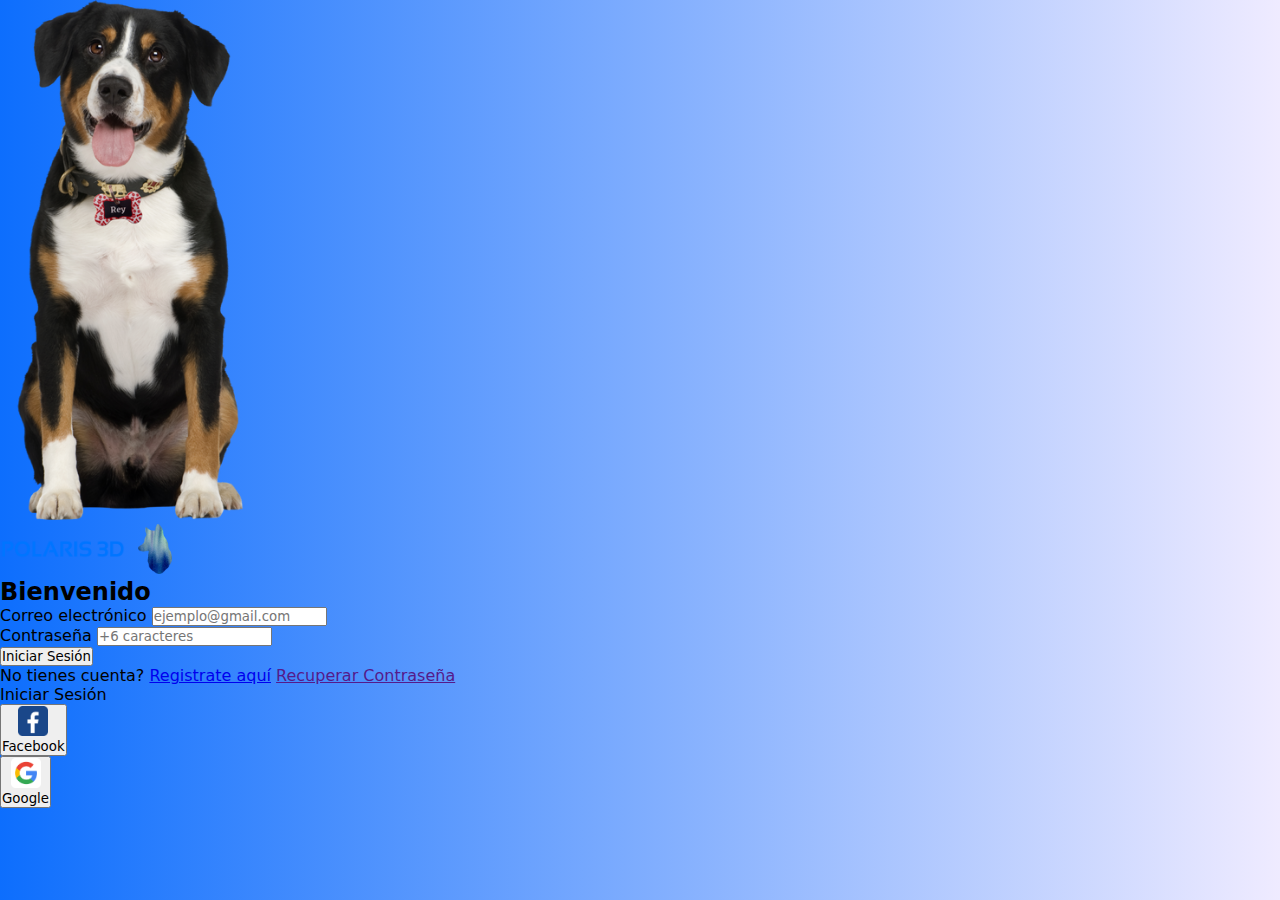
<file: pages/login.html>
<!DOCTYPE html>
<html lang="en">
<head>
  <meta charset="UTF-8">
  <meta http-equiv="X-UA-Compatible" content="IE=edge">
  <meta name="viewport" content="width=device-width, initial-scale=1.0">
  <title>Login</title>
  <link href="https://cdn.jsdelivr.net/npm/bootstrap@5.3.0-alpha1/dist/css/bootstrap.min.css" rel="stylesheet" integrity="sha384-GLhlTQ8iRABdZLl6O3oVMWSktQOp6b7In1Zl3/Jr59b6EGGoI1aFkw7cmDA6j6gD" crossorigin="anonymous">
  <link rel="stylesheet" href="https://cdn.jsdelivr.net/npm/bootstrap-icons@1.10.3/font/bootstrap-icons.css">
  <link rel="stylesheet" href="/styles/style.css">
  <link rel="shortcut icon" href="/img/lobo polaris.png" type="image/x-icon">
</head>
<body>
  <div class="container my-center w-75 rounded shadow">
    <div class="row align-items-stretch p-3 my-1 d-flex justify-content-between">
      <div class="container col-5 row d-lg-flex d-none">
        <div  class="col-12 d-flex justify-content-center align-items-end my-3">
          <img src="/img/Inicio.png" class="perro" alt="Perro-logo">
        </div>
      </div>
      <div class="col-12 col-lg-6 ">
        <div class="text-end">
          <img src="/img/polaris3d(2).png" alt="Polaris-3d" class="imgPolaris">
          <img src="/img/lobo polaris.png" alt="logo-polaris" class="imgLobo">
        </div>
        <h2 class="fw-bold text-center py-2">Bienvenido</h2>
        <form action="" name="formLog">
          <div class="mb-4">
            <label for="email" class="form-label">Correo electrónico</label>
            <input type="email" class="form-control" name="emailLog" value="" required placeholder="ejemplo@gmail.com">
          </div>
          <div class="mb-4">
            <label for="password" class="form-label">Contraseña</label>
            <input type="password" class="form-control" name="passwordLog" value="" required placeholder="+6 caracteres">
          </div>
          <div class="d-grid">
            <button type="button" class="btn btn-primary" onclick="userLogin()">Iniciar Sesión</button>
          </div>
          <div class="row text-center d-flex justify-content-between my-3">
            <span class="my-1">No tienes cuenta? <a href="/pages/registrarse.html">Registrate aquí</a></span>
            <span class="my-1"><a href="">Recuperar Contraseña</a></span>
          </div>
        </form>
        <div class="container w-100 mt-2 mb-5">
          <div class="row text-center">
            <div class="col-12">Iniciar Sesión</div>
          </div>
          <div class="row">
            <div class="col-md-6 col-12">
              <button class="btn btn-outline-primary w-100 my-1">
                <div class="row align-items-center">
                  <div class="col-2">
                    <img class="imgLogo" src="/img/Logo-Facebook.png" alt="Facebook">
                  </div>
                  <div class="col-10 text-center" >Facebook</div>
                </div>
              </button>
            </div>
            <div class="col-md-6 col-12">
              <button class="btn btn-outline-danger w-100 my-1">
                <div class="row align-items-center">
                  <div class="col-2">
                    <img class="imgLogo" src="/img/Logo-Google.png" alt="Google">
                  </div>
                  <div class="col-10 text-center">Google</div>
                </div>
              </button>
            </div>
          </div>
        </div>
      </div>
    </div>
  </div>
  <script src="https://cdn.jsdelivr.net/npm/bootstrap@5.3.0-alpha1/dist/js/bootstrap.bundle.min.js" integrity="sha384-w76AqPfDkMBDXo30jS1Sgez6pr3x5MlQ1ZAGC+nuZB+EYdgRZgiwxhTBTkF7CXvN" crossorigin="anonymous"></script>
  <script src="/js/login.js"></script>
</body>
</html>
</file>
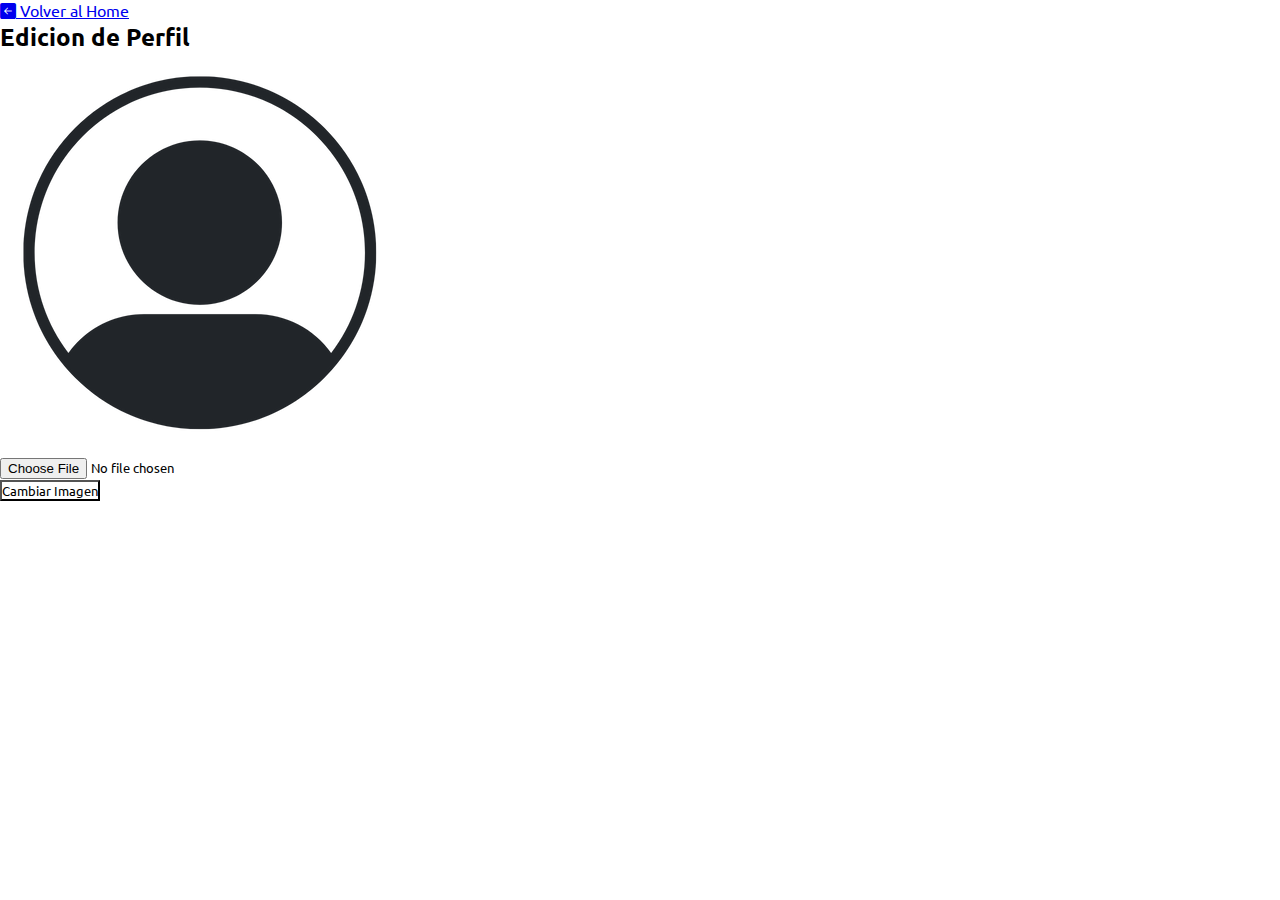
<file: pages/perfil.html>
<!DOCTYPE html>
<html lang="en">
<head>
  <meta charset="UTF-8">
  <meta http-equiv="X-UA-Compatible" content="IE=edge">
  <meta name="viewport" content="width=device-width, initial-scale=1.0">
  <title>Perfil</title>
  <link href="https://cdn.jsdelivr.net/npm/bootstrap@5.3.0-alpha1/dist/css/bootstrap.min.css" rel="stylesheet" integrity="sha384-GLhlTQ8iRABdZLl6O3oVMWSktQOp6b7In1Zl3/Jr59b6EGGoI1aFkw7cmDA6j6gD" crossorigin="anonymous">
  <link rel="stylesheet" href="https://cdn.jsdelivr.net/npm/bootstrap-icons@1.10.3/font/bootstrap-icons.css">
  <link rel="stylesheet" href="/styles/index.css">
</head>
<body>
  <div class="my-4">
    <a href="/index.html" class="h4 ms-3"><i class="bi bi-arrow-left-square-fill me-2"></i> Volver al Home</a>
  </div>
  <div class="row d-flex justify-content-lg-evenly mx-auto">

    <div class="col-lg-5 col-10 justify-content-center mx-auto">
      <h2 class="h2 col-10 text-center">Edicion de Perfil</h2>
      <div class="mx-auto col-10 ">
        <img src="../img/persona.png" class="img-fluid" alt="perfil">
      </div>
      <form action="" class="col-10 flex-column align-items-center mx-auto">
        <div class="col-12 ">
          <input class="form-control"type="file" name="foto" id="foto-perfil" required>
        </div>
        <button type="button" class="btn btn-dark button my-3 col-12">Cambiar Imagen</button>
      </form>
    </div>

    <div class="col-lg-6 col-12 d-flex justify-content-center align-items-center">
      <div class="col-10" id="formPerfil">
        <!-- se completa con js -->
      </div>
    </div>

  </div>
  <script src="/js/perfil.js"></script>
  <script src="https://cdn.jsdelivr.net/npm/bootstrap@5.3.0-alpha1/dist/js/bootstrap.bundle.min.js" integrity="sha384-w76AqPfDkMBDXo30jS1Sgez6pr3x5MlQ1ZAGC+nuZB+EYdgRZgiwxhTBTkF7CXvN" crossorigin="anonymous"></script>
</body>
</html>
</file>
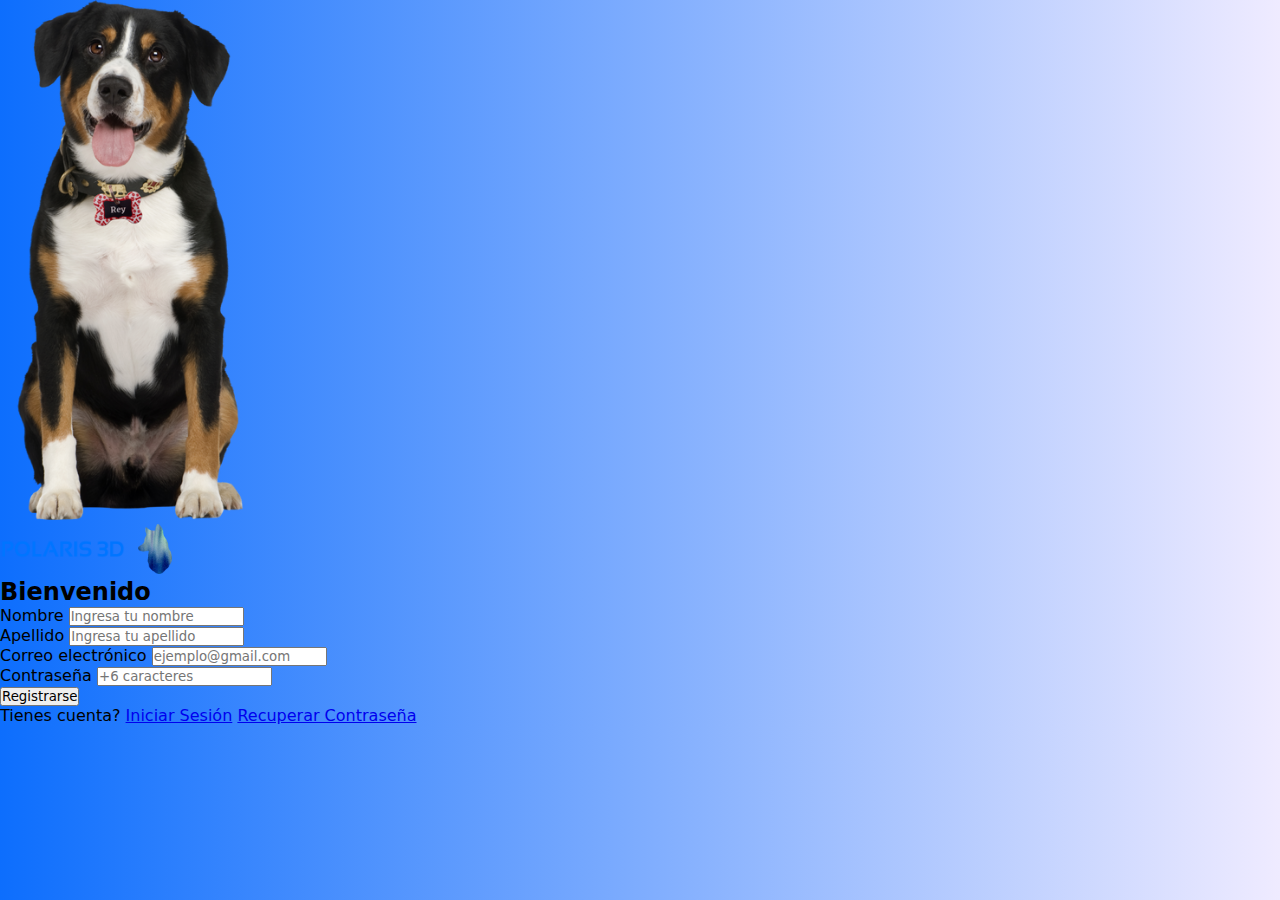
<file: pages/registrarse.html>
<!DOCTYPE html>
<html lang="en">
<head>
  <meta charset="UTF-8">
  <meta http-equiv="X-UA-Compatible" content="IE=edge">
  <meta name="viewport" content="width=device-width, initial-scale=1.0">
  <title>Registro</title>
  <link href="https://cdn.jsdelivr.net/npm/bootstrap@5.3.0-alpha1/dist/css/bootstrap.min.css" rel="stylesheet" integrity="sha384-GLhlTQ8iRABdZLl6O3oVMWSktQOp6b7In1Zl3/Jr59b6EGGoI1aFkw7cmDA6j6gD" crossorigin="anonymous">
  <link rel="stylesheet" href="https://cdn.jsdelivr.net/npm/bootstrap-icons@1.10.3/font/bootstrap-icons.css">
  <link rel="stylesheet" href="/styles/style.css">
  <link rel="shortcut icon" href="/img/lobo polaris.png" type="image/x-icon">
</head>
<body>
  <div class="container my-center w-75 rounded shadow">
    <div class="row align-items-stretch p-3 my-1 d-flex justify-content-between">
      <div class="container col-5 row d-lg-flex d-none">
        <div  class="col-12 d-flex justify-content-center align-items-end my-3">
          <img src="/img/Inicio.png" class="perro" alt="Perro-logo">
        </div>
      </div>
      <div class="col-12 col-lg-6 ">
        <div class="text-end">
          <img src="/img/polaris3d(2).png" alt="Polaris-3d" class="imgPolaris">
          <img src="/img/lobo polaris.png" alt="" class="imgLobo">
        </div>
        <h2 class="fw-bold text-center py-2">Bienvenido</h2>
        <form action="" name="formSignIn">
          <div class="mb-4">
            <label for="nombre" class="form-label">Nombre</label>
            <input type="text" class="form-control" name="nombre" id="nombre" required placeholder="Ingresa tu nombre">
          </div>
          <div class="mb-4">
            <label for="apellido " class="form-label">Apellido</label>
            <input type="text" class="form-control" name="apellido" value="" id="apellido" required placeholder="Ingresa tu apellido">
          </div>
          <div class="mb-4">
            <label for="emailSignIn" class="form-label">Correo electrónico</label>
            <input type="email" class="form-control" name="emailSignIn" value="" id="emailSignIn" required placeholder="ejemplo@gmail.com">
          </div>
          <div class="mb-4">
            <label for="passSignIn" class="form-label">Contraseña</label>
            <input type="password" class="form-control" name="passSignIn" id="passSignIn" required placeholder="+6 caracteres">
          </div>
          <div class="d-grid">
            <button type="button" class="btn btn-primary" onclick="userSignIn()">Registrarse</button>
          </div>
          <div class="d-flex justify-content-between my-3">
            <span>Tienes cuenta? <a href="/pages/login.html">Iniciar Sesión</a></span>
            <span ><a href="/pages/login.html">Recuperar Contraseña</a></span>
          </div>
        </form>
    </div>
  </div>
  <script src="https://cdn.jsdelivr.net/npm/bootstrap@5.3.0-alpha1/dist/js/bootstrap.bundle.min.js" integrity="sha384-w76AqPfDkMBDXo30jS1Sgez6pr3x5MlQ1ZAGC+nuZB+EYdgRZgiwxhTBTkF7CXvN" crossorigin="anonymous"></script>
  <script src="/js/signIn.js"></script>
</body>
</html>
</file>
<file: styles/style.css>
@import url('https://fonts.googleapis.com/css2?family=Ubuntu:wght@300;400;500;700&display=swap');
*{
  font-family: system-ui, -apple-system, BlinkMacSystemFont, 'Segoe UI', Roboto, Oxygen, Ubuntu, Cantarell, 'Open Sans', 'Helvetica Neue', sans-serif;
  padding: 0;
  margin: 0;
}
body{
  background: linear-gradient(to right,#0D6EFD, #efebff);
  padding: 0;
  margin: 0;
}
.imgLogo{
  width: 30px;
}

.imgLobo{
  height: 50px;
}

.imgPolaris{
  height: 50px;
}

.perro{
  height: 520px;
}
</file>
<file: styles/index.css>
@import url('https://fonts.googleapis.com/css2?family=Ubuntu:wght@300;400;500;700&display=swap');
:root{
  --azul:#2069F7;
  --gris:#F6F6F2;
  --negro:#121212;
  --danger: #DC3545;
}

*{
  font-family: 'Ubuntu', sans-serif; 
  padding: 0;
  margin: 0;
  background-color: var(--light);
}
.inicio{
  background-color: var(--gris);
}



.imgPolaris{
  height: 75px;
}

.p3d-footer{
  height: 150px;
}

.img-main{
  width: 400px;
}
</file>
